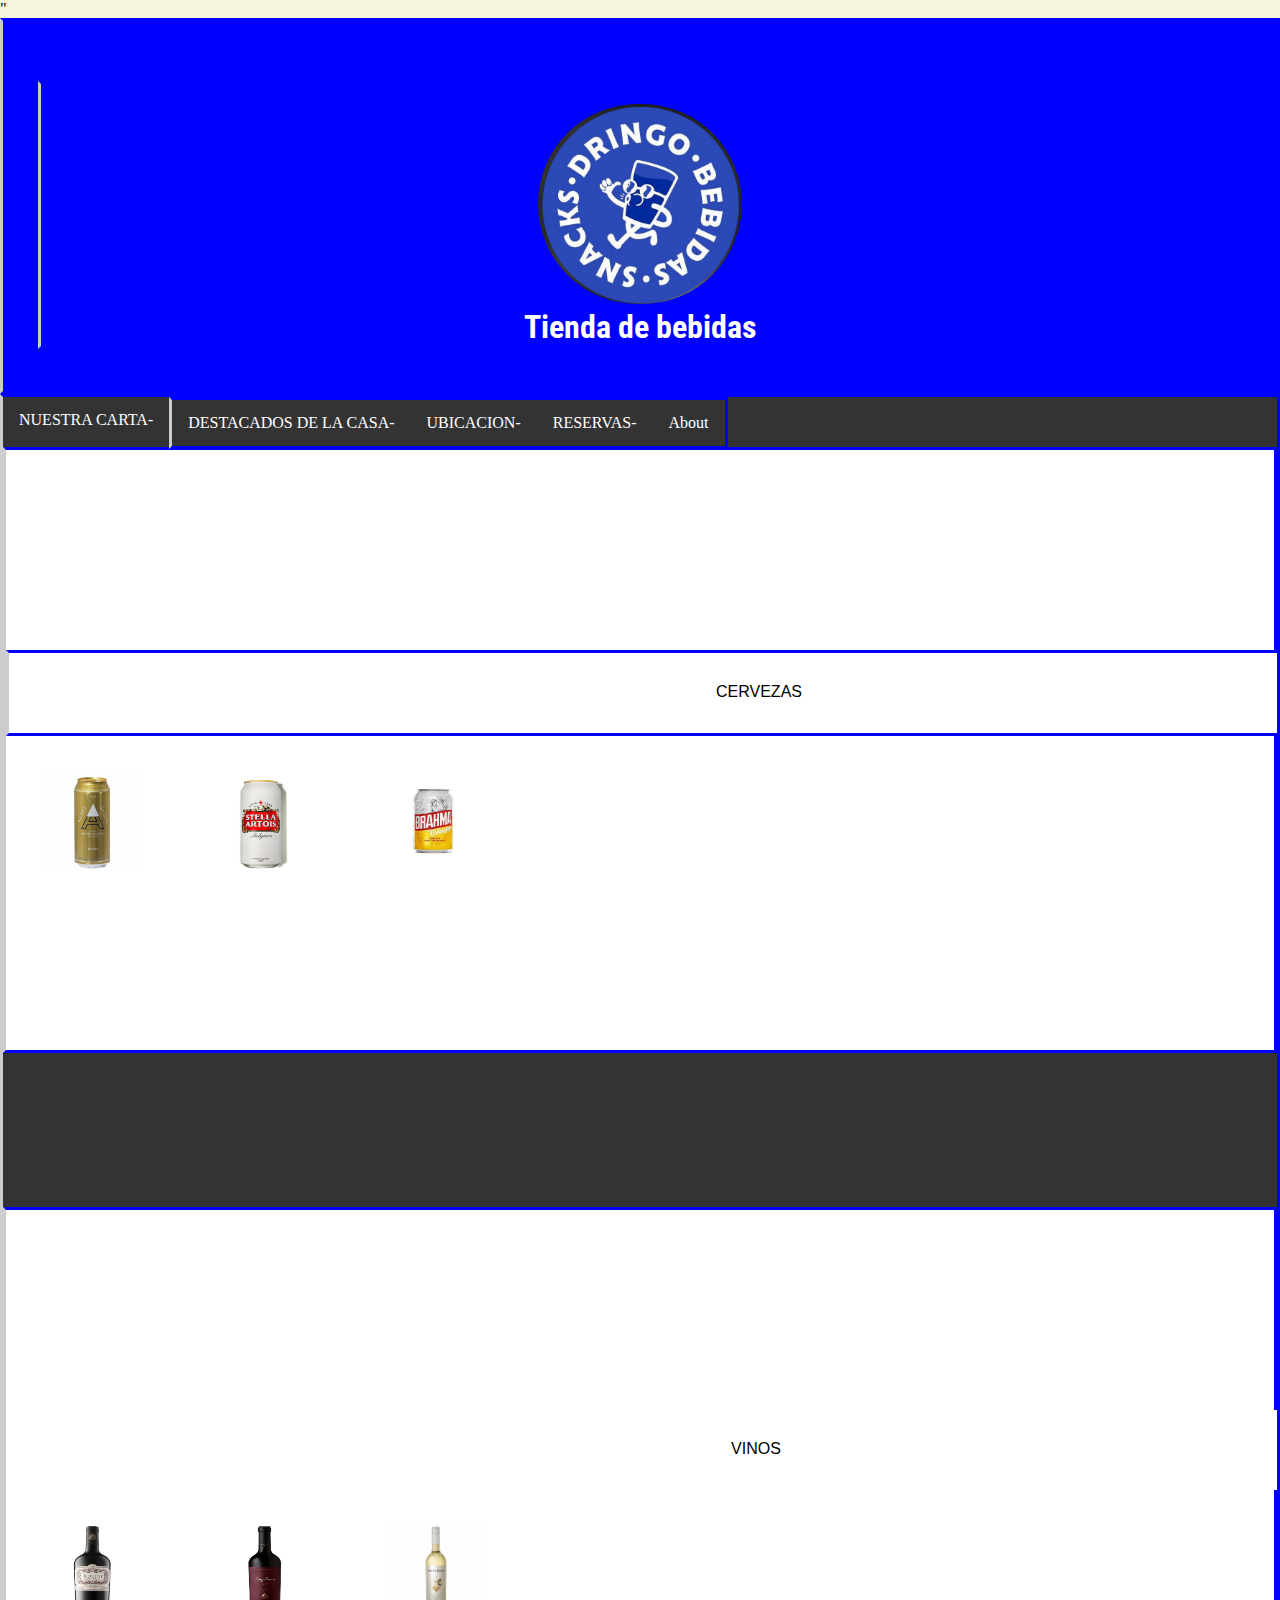
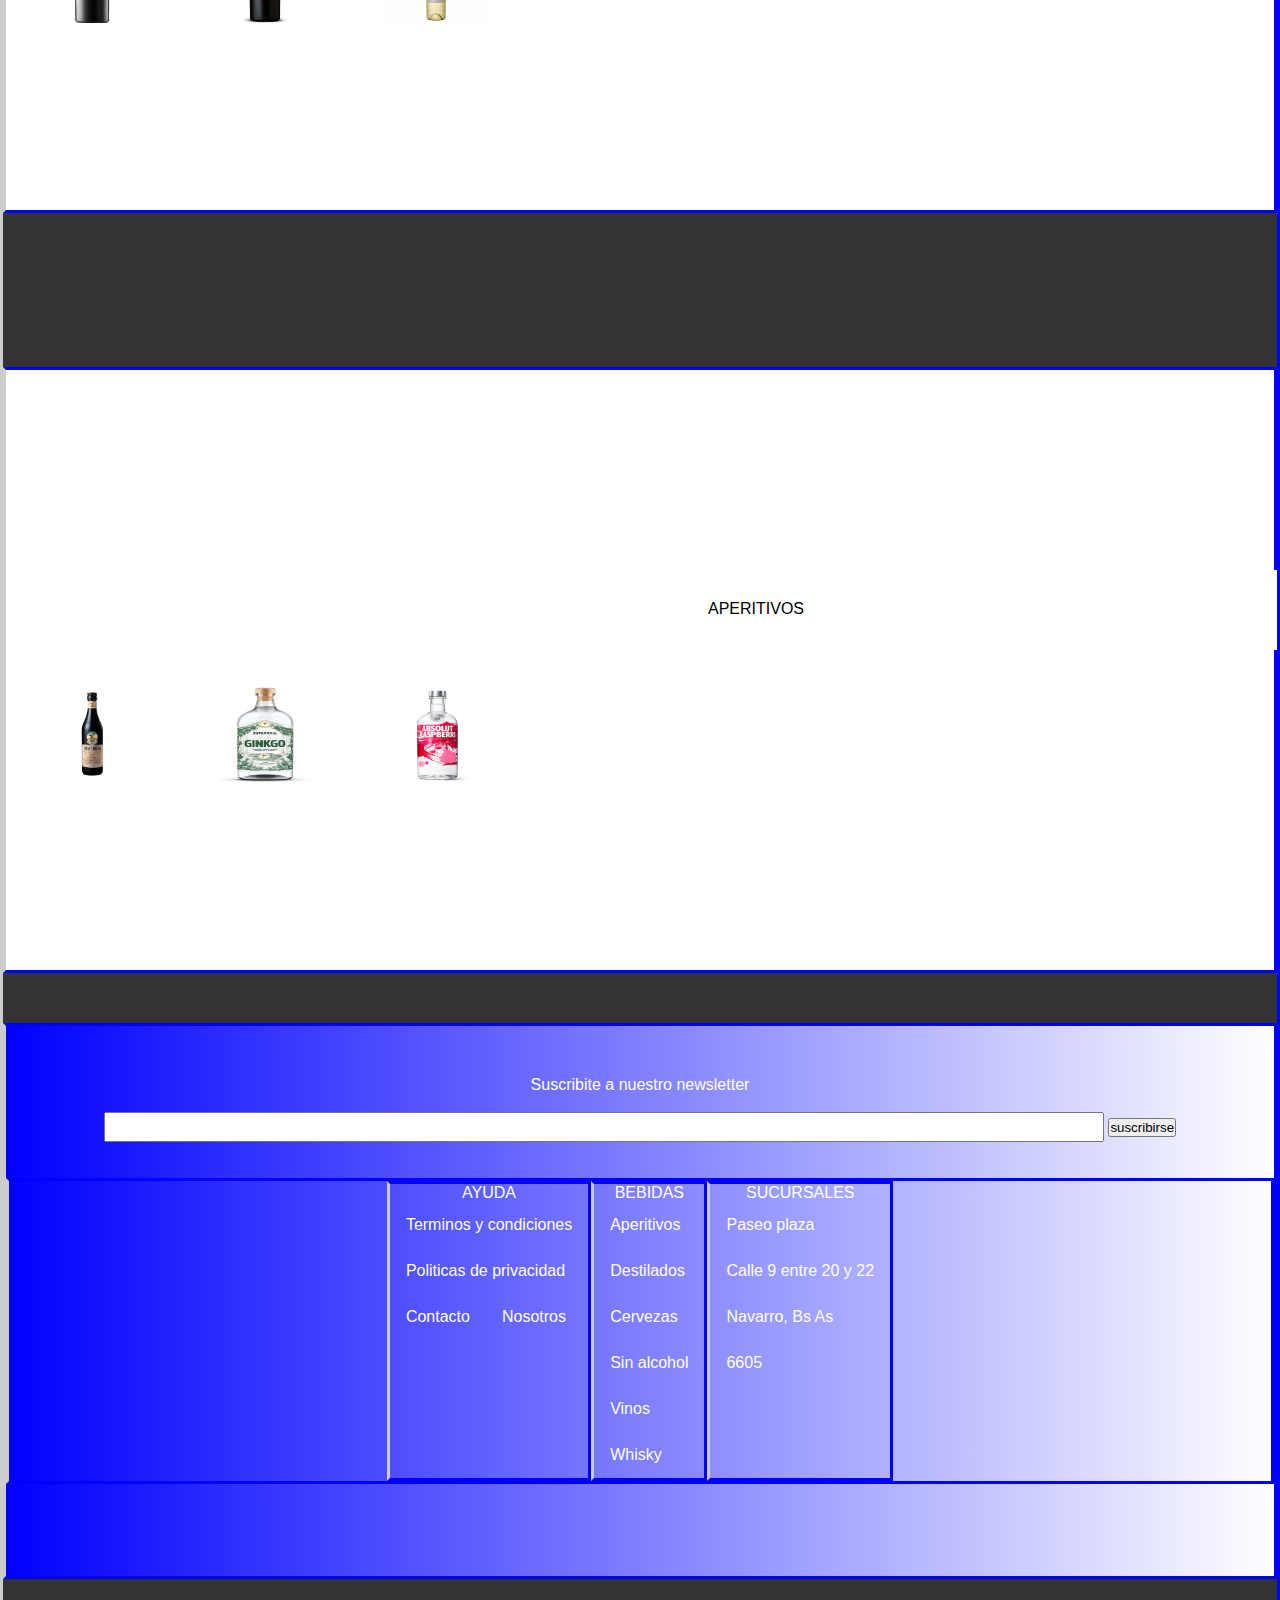
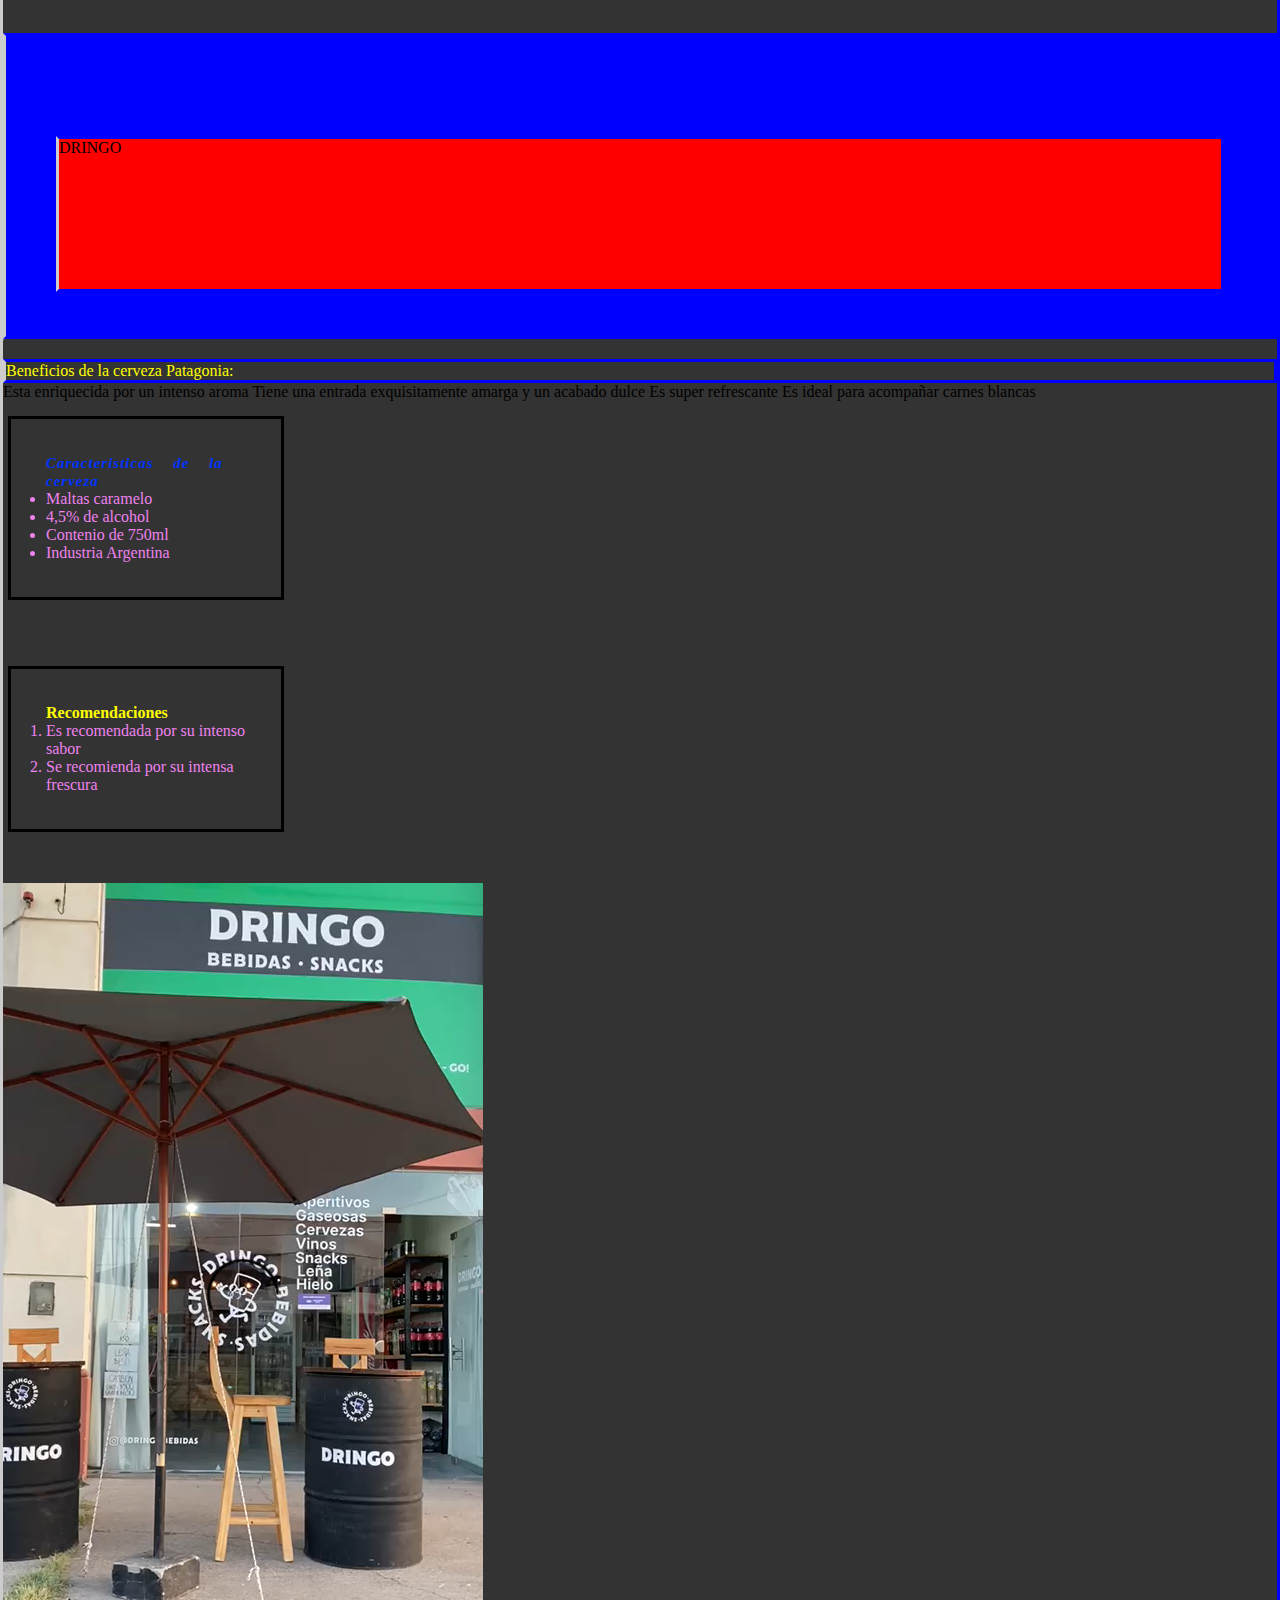
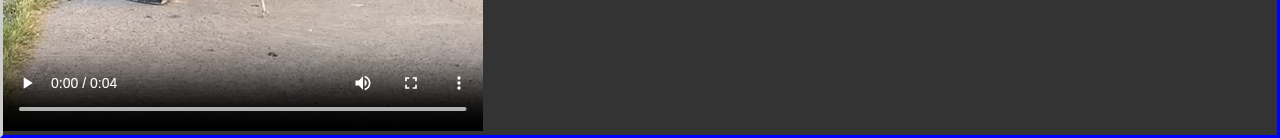
<file: index.html>
<!DOCTYPE html>
<html>
    <head>
        <link rel="stylesheet" href="desafioclase3.css">
        <link rel="preconnect" href="https://fonts.googleapis.com">
        <link rel="preconnect" href="https://fonts.gstatic.com" crossorigin>
        <link rel="preconect" href="https://fonts.googleapis.com">"
        <link href="https://fonts.googleapis.com/css2?family=Itim&family=Roboto+Condensed:ital,wght@1,300&display=swap" rel="stylesheet">
        <title class="Dringo">Dringo</title>

    </head>
    <body>
        <div class="Dringo">
        <header id="cajas"> 
            <div>
                <a href="index.html"><img id= "logo" src="imagen/logo.jpeg"> </a>
            <h1 class="textocabecera"> Tienda de bebidas</h1>
        </header>
        
        </div>
    <div class="navbar">
    
           <a href="Nuestra-carta.html" id="cajamenu">NUESTRA CARTA- </a> 
           <div class="subnav">
            <button class="subnavbtn"> About <i class= "fa fa-caret-down"></i></button>
            <div class="subnav-content">
            <a href="">Cervezas</a>
            <a href="">Vinos</a>
            <a href="">Whisky</a>
            <a href="">Aperitivos</a>
            </div>
           <a href="Destacados-de-la-casa.html"> DESTACADOS DE LA CASA-</a>
            <a href="Ubicacion.html">UBICACION-</a>
           <a href="Reservas.html"> RESERVAS- </a>
           </p>
            </b>
        </nav>
    </div>
    <div id="bebidas">
        <div id="cajacervezas"> CERVEZAS</div>
    <a href="index.html"> <img src="imagen/Cerveza1.jpeg" alt="imagen de prueba"/> </a>
    <a href="index.html"><img src= "imagen/Cerveza2.jpeg" alt="imagen de prueba"/> </a>
    <a href="index.html"><img src="imagen/Cerveza3.jpeg" alt="imagen de prueba"/> </a>
    </div>
    <br>
    <br>
    <br>
    <div id="bebidas">
        <p id="cajacervezas">VINOS</p>
        <a href="index.html"> <img src="imagen/Vino1.jpeg" alt="imagen de prueba"/> </a>
        <a href="index.html"> <img src="imagen/Vino2.jpeg" alt="imagen de prueba"/> </a>
        <a href="index.html"> <img src="imagen/Vino3.jpeg" alt="imagen de prueba"/> </a>
    </div>
    <br>
    <br>
    <br>
    <div id="bebidas">
        <p id="cajacervezas">APERITIVOS</p>
        <a href="index.html"><img src="imagen/Aperitivo1.jpeg" alt="imagen de prueba"/> </a>
        <a href="index.html"><img src="imagen/Aperitivo2.jpeg" alt="imagen de prueba"/> </a>
        <a href="index.html"><img src="imagen/Aperitivo3.jpeg" alt="imagen de prueba"/> </a>
    </div>
    
<div id="newsletter">
    <form>
        <!--Input tipo de texto-->
        <label for="nombre">Suscribite a nuestro newsletter</label>
        <br>
        <br>
        <input type="texto" class= nss name="ejemplo de texto">
        <!--input boton Evia datos-->
        <input type="submit" name="suscribirse" value="suscribirse">
    </form>
    <br>
    <br>
    <div class="flex">
    <div id="lista1">
    <ul>
        <p>AYUDA
            <br>
        <a href= ""> Terminos y condiciones</a>
        <br>
        <a href="">Politicas de privacidad</a>
        <br>
        <a href="">Contacto</a>
        <br>
        <a href="">Nosotros</a>
        </p>
    </ul>
    </div>
    <div id ="lista2">
    <ul>
       <p> BEBIDAS 
        <br>
        <a href="">Aperitivos</a>
        <br>
        <a href="">Destilados</a>
        <br>
        <a href="">Cervezas</a>
        <br>
        <a href="">Sin alcohol</a>
        <br>
        <a href="">Vinos</a>
        <br>
        <a href="">Whisky</a>
        </p>
    </ul>
    </div>
    <div id="lista3">
    <ul>
        SUCURSALES
        <br>
        <a href="">Paseo plaza</a>
        <br>
        <a href=""> Calle 9 entre 20 y 22</a>
        <br>
        <a href="">Navarro, Bs As</a>
        <br>
        <a href=""> 6605 </a>

        
    </ul>
    </div>
    </div>
   
</div>
<br>
<br>
<br>
<div class="jose">
    <div class="jose1">
       <p> DRINGO </p>
    </div>
</div>

<table border="1" cellpadding="2" cellspacing="2"></table>
        <br>
     <div class="formularios">
        <tr>
            <td>
                 Beneficios de la cerveza Patagonia:
            </td> 
        </tr>
        </div>

        <tr>
            <td>Esta enriquecida por un intenso aroma</td>
        </tr>
        <tr>
            <td>Tiene una entrada exquisitamente amarga y un acabado dulce</td>
        </tr>
        <tr>
            <td>Es super refrescante </td>
        </tr>
        <tr>
            <td>Es ideal para acompañar carnes blancas</td>
        </tr>
    </table>
    <div class="formularios"id="caja">
   <p>
  
    <strong>
        <em> Caracteristicas de la cerveza</em>
    </strong>
   </p>
   
   <ul>
    <li> Maltas caramelo</li>
    <li>4,5% de alcohol</li>
    <li>Contenio de 750ml</li>
    <li>Industria Argentina</li>
   </div>
    </ul>
    <br>
    <br>
    <div class="formularios" id="caja">
    <p>
        <b>Recomendaciones</b>
    </p>

    <ol>
        <li>Es recomendada por su intenso sabor</li>
        <li>Se recomienda por su intensa frescura</li>
    </div>
    </ol>

</body>
<br>
<br>
<video controls>
    <source src="video/local.mp4" type="video/mp4">
    Tu navegador no implementara el elemento
    <code>video</code>
</video>

    


</html>
</file>
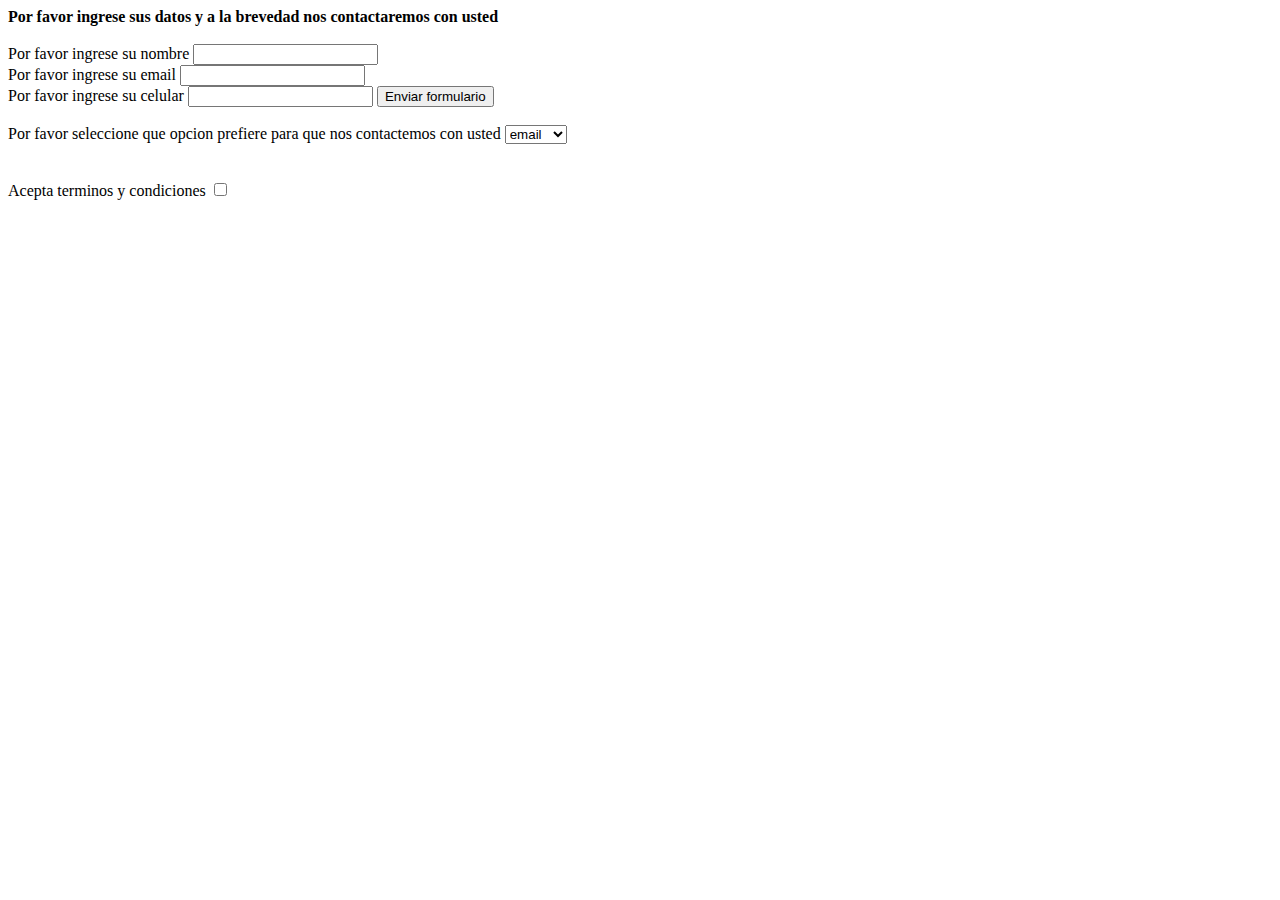
<file: reservas.html>
<!DOCTYPE html>
<title>Contacto</title>
<b>Por favor ingrese sus datos y a la brevedad nos contactaremos con usted</b>
<br>
<br>
<div id="formulario">
    <form>
        <!--input tipo de texto-->
        <label for="nombre">Por favor ingrese su nombre</label>
        <input type="texto" name=" ejemplo de texto"/>
        <br>
        <!--input tipo de email-->
        <label for="email">Por favor ingrese su email</label>
        <input type="email" name="ejemplo de email"/>
        <br>
        <!--input tipo de celular-->
        <label for="celular">Por favor ingrese su celular</label>
        <input type="celular" name="ejemplo de celular"/>
        <input type="submit" value="Enviar formulario"/>
        <br>
        <br>
        <label for="cantidad">Por favor seleccione que opcion prefiere para que nos contactemos con usted</label>
        <select>
            <option value="email">email</option>
            <option value="celular"> celular</option>
        </select>
        <br>
        <br>
        <br>
        Acepta terminos y condiciones
        <input type="checkbox"name="acepta" value="1">



    </form>
</div>
</file>
<file: desafioclase3.css>
*{
    padding: 0px;
    margin: 0px;
}


.Dringo {
    color: black;
    text-align: center; 
    background-color: blue;
    padding-bottom: 200px;

    }
.textocabecera {
    color: white;
}
.formularios {
    color: yellow;
}
ul li {
    color: violet;

}
ol li {
    color: violet;
}

p strong em {
    letter-spacing: 1px;
    word-spacing: 15px;
    font-size: 15px;
    color: #0033ff
}

h1 {
    font-family: 'Itim', cursive;
    font-family: 'Roboto Condensed', sans-serif;
}

div {
    border: 3px solid blue;
    border-top-color: blue;
    border-left-color: #ccc;
   
}
body {
    text-align: left;
    background-color: beige;
    background-position: center center;
    background-position: 80px 100px;
    background-size: contain;
}
#caja {
    width: 200px;
    border: 3px solid black;
    margin: 15px 5px 15px 5px;
    padding: 35px;

}
#cajas {
    border: 10px solid blue;
    margin: 50px 25px 50px 25px ;
 
    height: 50px;
    background-color: blue;
}

.navbar {
    overflow: hidden;
    background-color: #333;
}
.navbar a {
    float: left;
    font-size: 16px;
    color: white;
    text-align: center;
    padding: 14px 16px;
    text-decoration: none;
}
.subnav {
    float: left;
    overflow:hidden;
}

.navbar a:hover, .subnav:hover .subnavbtn {
        background-color: red;
}

.subnav-content {
    display: none;
    position: absolute;
    left: 0;
    background-color: red;
    width: 100%;
    z-index: 1;

}

.subnav-content a {
    float: left;
    color: white;
    text-decoration: none;

}

.subnav-content a:hover
{
    background-color: #eee;
    color: black;
}

.subnav .subnavbtn
{
    font-size: 16px;
    border: none;
    outline: none;
    color: white;
    padding: 14px 16px;
    background-color: inherit;
    font-family: inherit;
    margin: 0;
}

.subnav:hover .subnav-content
{
    display:block;
}


#cajacervezas {
    font-family: 'Hind', sans-serif;
    padding-top: 30px;


}
#bebidas img{
    width: 100px;
    height: 100px;
   margin:20px 20px 0px 20px;

 

}


#bebidas {
    text-align: center;
    height: 400px;
    padding-top: 200px;
    background-color: white;
    margin: 50px 0px 50px 0px

}

.jose {
    background-color: blue;
    height: 200px;
    padding-top: 100px;
    padding-left: 50px;
    padding-right: 50px;
}
.jose1 {
    background-color: red;
    height: 150px;

}
#logo {
    height: 200px;
    margin:20px 20px 0px 20px;
    border-radius: 1000px;
}
#newsletter {
    color: white;
    text-align: center;
    font-family: 'Hind', sans-serif;
    background: linear-gradient(90deg, blue, white);
    height: 500px;
    padding-top: 50px;
}

.nss {
    position: relative;
    width: 1000px;
    height: 30px;
    margin: 0 auto;
    padding: 1px;
    box-sizing: border-box;
    
}

.flex {
    display: flex;
    text-decoration: none;
    justify-content: center;
}

#lista1 {
    text-align: center;
    display: inline;
    flex-direction: row;
   
}
#lista2 {
    text-align: center;
    display: inline;
    flex-direction: row;
    
   
}
#lista3 {
    text-align: center;
    display: inline;
    flex-direction: row;
    
}

#cajacervezas {
    width: 1500px;
    height: 50px;
    background-color: white;
    animation-name: movimiento;
    animation-iteration-count: infinite;
    animation-timing-function: ease-in;
    animation-duration: 6s;
    animation-delay: 0s;
 }

 @keyframes movimiento{
    0% {width: 1500x; }
    25% {width: 1500px; }
    50% {width: 1500px;
        background-color: blue; }
    75% {width: 1500px;}
    100% {widht: 50px;    
        background-color: white; } 
 }
</file>
